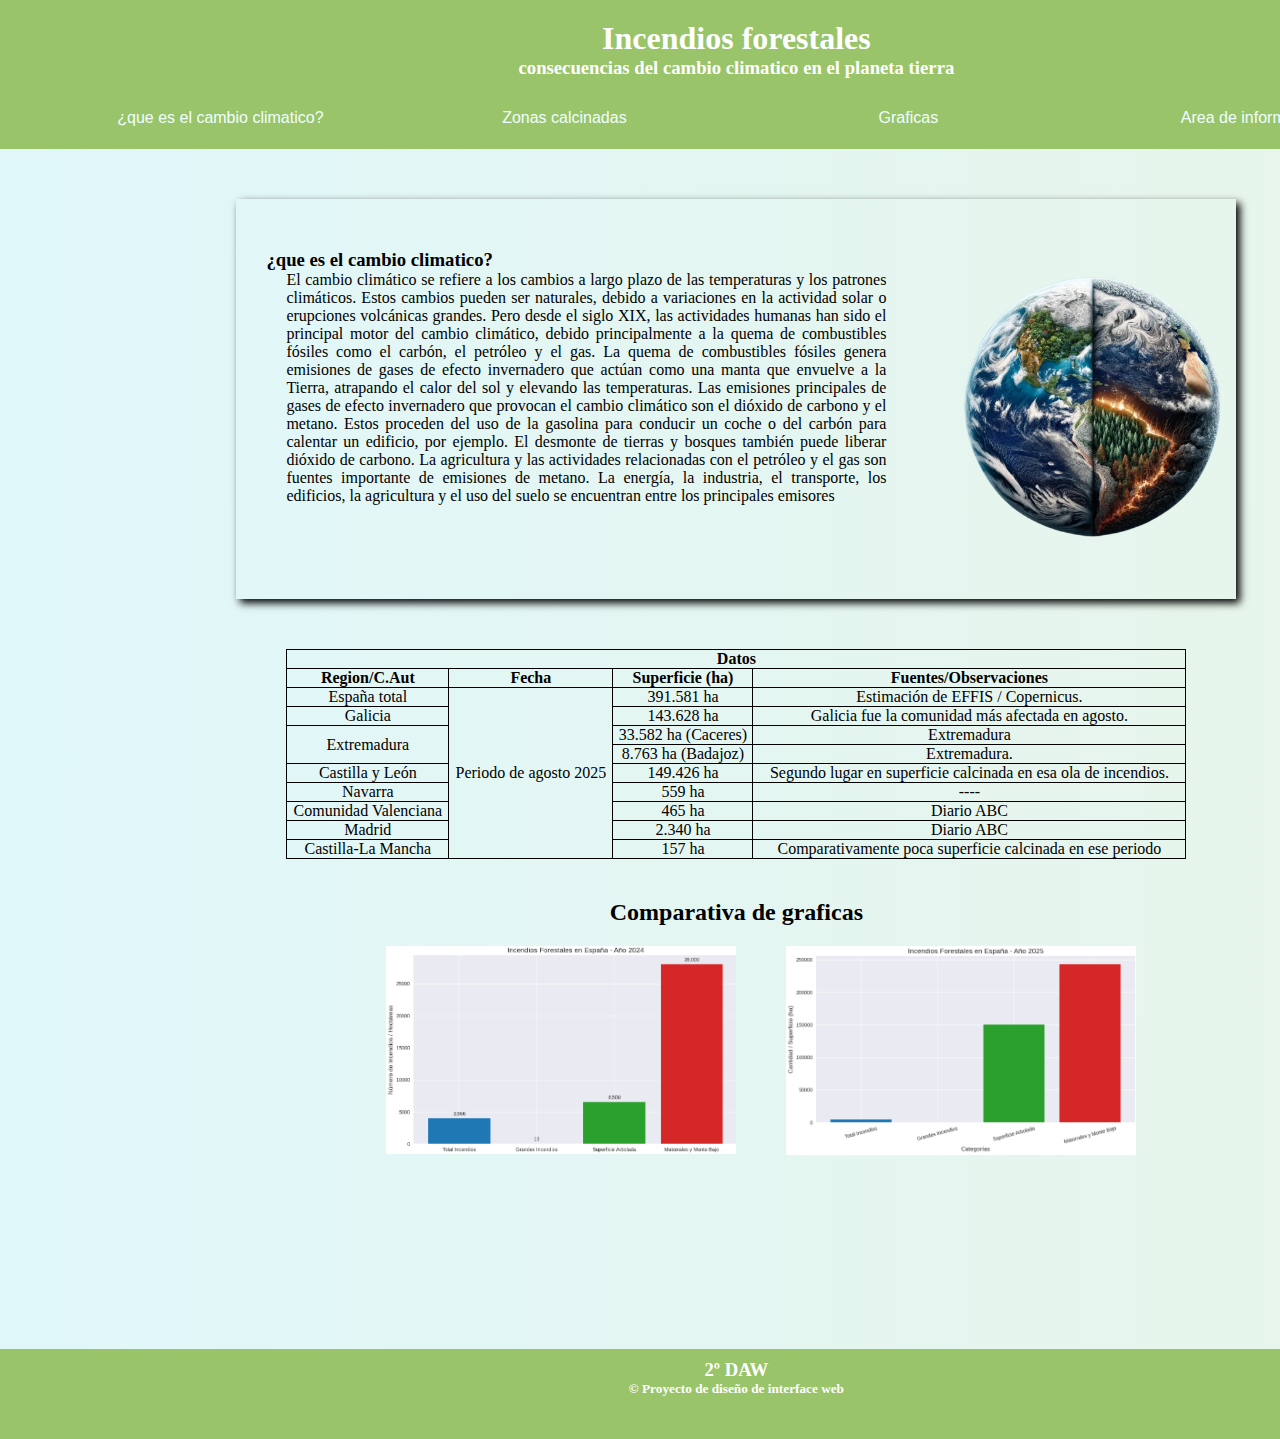
<file: index.html>
<!DOCTYPE html>
<html lang="es">
<head>
    <meta charset="UTF-8">
    <meta name="viewport" content="width=device-width, initial-scale=1.0">
    <title>Incendios forestales</title>
    <link rel="stylesheet" href="style.css">
</head>
<body>
    <header>
        <h1>Incendios forestales</h1>
        <h3>consecuencias del cambio climatico en el planeta tierra</h3>
    </header>
    <nav>
        <a href="#que_es_cm" class="indice"><div><p>¿que es el cambio climatico?</p></div></a>
        <a href="#datos" class="indice"><div><p>Zonas calcinadas</p></div></a>
        <a href="#comparador" class="indice"><div><p>Graficas</p></div></a>
        <a href="info.html" class="indice"><div><p>Area de informacion</p></div></a>
    </nav>
    <main>
        <section class="cambiocClimaticoSeccion">
            <h3 class="subtituloCambioClimatico" id="que_es_cm">¿que es el cambio climatico?</h3>
            <div class="parrafo">
                <p>El cambio climático se refiere a los cambios a largo plazo de las temperaturas y los patrones climáticos. Estos cambios pueden ser naturales, 
                    debido a variaciones en la actividad solar o erupciones volcánicas grandes. Pero desde el siglo XIX, las actividades humanas han sido el principal
                     motor del cambio climático, debido principalmente a la quema de combustibles fósiles como el carbón, el petróleo y el gas.
    
                    La quema de combustibles fósiles genera emisiones de gases de efecto invernadero que actúan como una manta que envuelve a la Tierra, 
                    atrapando el calor del sol y elevando las temperaturas.
    
                    Las emisiones principales de gases de efecto invernadero que provocan el cambio climático son el dióxido de carbono y el metano. Estos proceden del 
                    uso de la gasolina para conducir un coche o del carbón para calentar un edificio, por ejemplo. El desmonte de tierras y bosques también puede liberar 
                    dióxido de carbono. La agricultura y las actividades relacionadas con el petróleo y el gas son fuentes importante de emisiones de metano. La energía, 
                    la industria, el transporte, los edificios, la agricultura y el uso del suelo se encuentran entre los principales emisores
                </p>
            </div>
            <div class="imagenesParrafo">
                <img src="img/cambioClimatio.png" alt="IMAGEN">
            </div>
        </section>
        <table id="datos">
            <tr>
                <th colspan="4">Datos</th>
            </tr>
            <tr>
                <th>Region/C.Aut</th>
                <th>Fecha</th>
                <th>Superficie (ha)</th>
                <th>Fuentes/Observaciones</th>
            </tr>
            <tr>
                <td>España total</td>
                <td rowspan="9">Periodo de agosto 2025</td>
                <td>391.581 ha</td>
                <td>Estimación de EFFIS / Copernicus.</td>
            </tr>
            <tr>
                <td>Galicia</td>
                <td>143.628 ha</td>
                <td>Galicia fue la comunidad más afectada en agosto.</td>
            </tr>
            <tr>
                <td rowspan="2">Extremadura</td>
                <td>33.582 ha (Caceres)</td>
                <td>Extremadura</td>
            </tr>
            <tr>
                <td>8.763 ha (Badajoz)</td>
                <td>Extremadura.</td>
            </tr>
            <tr>
                <td>Castilla y León</td>
                <td>149.426 ha</td>
                <td>Segundo lugar en superficie calcinada en esa ola de incendios.</td>
            </tr>
            <tr>
                <td>Navarra</td>
                <td>559 ha</td>
                <td>----</td>
            </tr>
            <tr>
               <td>Comunidad Valenciana</td>
               <td>465 ha</td>
               <td>Diario ABC</td> 
            </tr>
            <tr>
                <td>Madrid</td>
                <td>2.340 ha</td>
                <td>Diario ABC</td>
            </tr>
            <tr>
                <td>Castilla‑La Mancha</td>
                <td>157 ha</td>
                <td>Comparativamente poca superficie calcinada en ese periodo</td>
            </tr>
        </table>
        <section id="comparador">
            <h2>Comparativa de graficas</h2>
                <img src="img/grafico2025.png" alt="GRAFICO 2" class="grafica">
                <img src="img/grafico2024.png" alt="GRAFICO 1" class="grafica">
        </section>
    </main>
    <footer>
        <h3>2º DAW</h3>
        <h5>© Proyecto de diseño de interface web</h5>
    </footer>
</body>
</html>
</file>
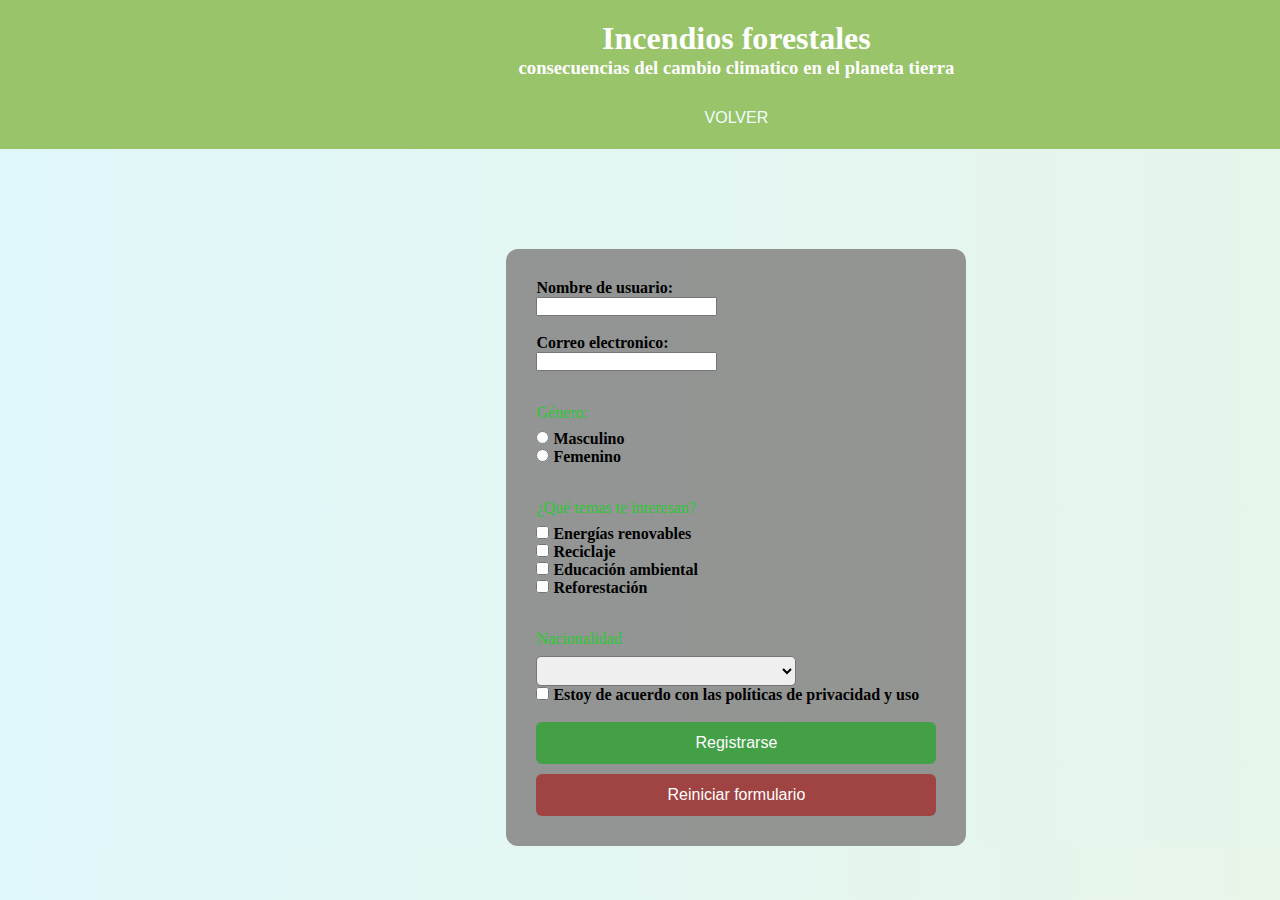
<file: formulario.html>
<!DOCTYPE html>
<html lang="es">
<head>
    <meta charset="UTF-8">
    <meta name="viewport" content="width=device-width, initial-scale=1.0">
    <title>formulario</title>
    <link rel="stylesheet" href="style.css">
</head>
<body>
    <header>
        <h1>Incendios forestales</h1>
        <h3>consecuencias del cambio climatico en el planeta tierra</h3>
    </header>
    <nav>
        <a href="info.html" class="indice"><div><p>VOLVER</p></div></a>
      
    </nav>

    <form action="" method="post">
    
        <!-- Usuario y contraseña -->
        <label for="usuario">Nombre de usuario:</label><br>
        <input type="text" id="usuario" name="usuario"><br><br>
    
        <label for="password">Correo electronico:</label><br>
        <input type="mail" id="mail" name="mail"><br><br>
    
        <!-- Género -->
        <p class="txt-form">Género:</p>
        <input type="radio" id="masculino" name="genero" value="masculino">
        <label for="masculino">Masculino</label><br>
        <input type="radio" id="femenino" name="genero" value="femenino">
        <label for="femenino">Femenino</label><br><br>

        
        <!-- Intereses relacionados con el cambio climático -->
        <p class="txt-form">¿Qué temas te interesan?</p>
        <input type="checkbox" id="energias-renovables" name="intereses[]" value="energias-renovables">
        <label for="energias-renovables">Energías renovables</label><br>
        <input type="checkbox" id="reciclaje" name="intereses[]" value="reciclaje">
        <label for="reciclaje">Reciclaje</label><br>
        <input type="checkbox" id="educacion-ambiental" name="intereses[]" value="educacion-ambiental">
        <label for="educacion-ambiental">Educación ambiental</label><br>
        <input type="checkbox" id="reforestacion" name="intereses[]" value="reforestacion">
        <label for="reforestacion">Reforestación</label><br><br>



        <p class="txt-form">Nacionalidad</p>
        <select name="paises" id="" required>
            <option value="" selected></option>
            <option value="China">China</option>
            <option value="Korea">Korea</option>
            <option value="Francia">Francia</option>
            <option value="Alemania">Alemania</option>
            <option value="Bulgaria">Bulgaria</option>
            <option value="EEUU">Estados Unidos</option>
            <option value="Canadá">Canadá</option>
            <option value="Tailandia">Tailandia</option>
            <option value="Italia">Italia</option>
            <option value="España">España</option>
        </select>


        <!-- Aceptación de políticas -->
        <input type="checkbox" id="politicas" name="politicas" required>
        <label for="politicas">Estoy de acuerdo con las políticas de privacidad y uso</label><br><br>
    
        <input type="submit" value="Registrarse">
        <input type="reset" value="Reiniciar formulario">
      </form>
</body>
</html>
</file>
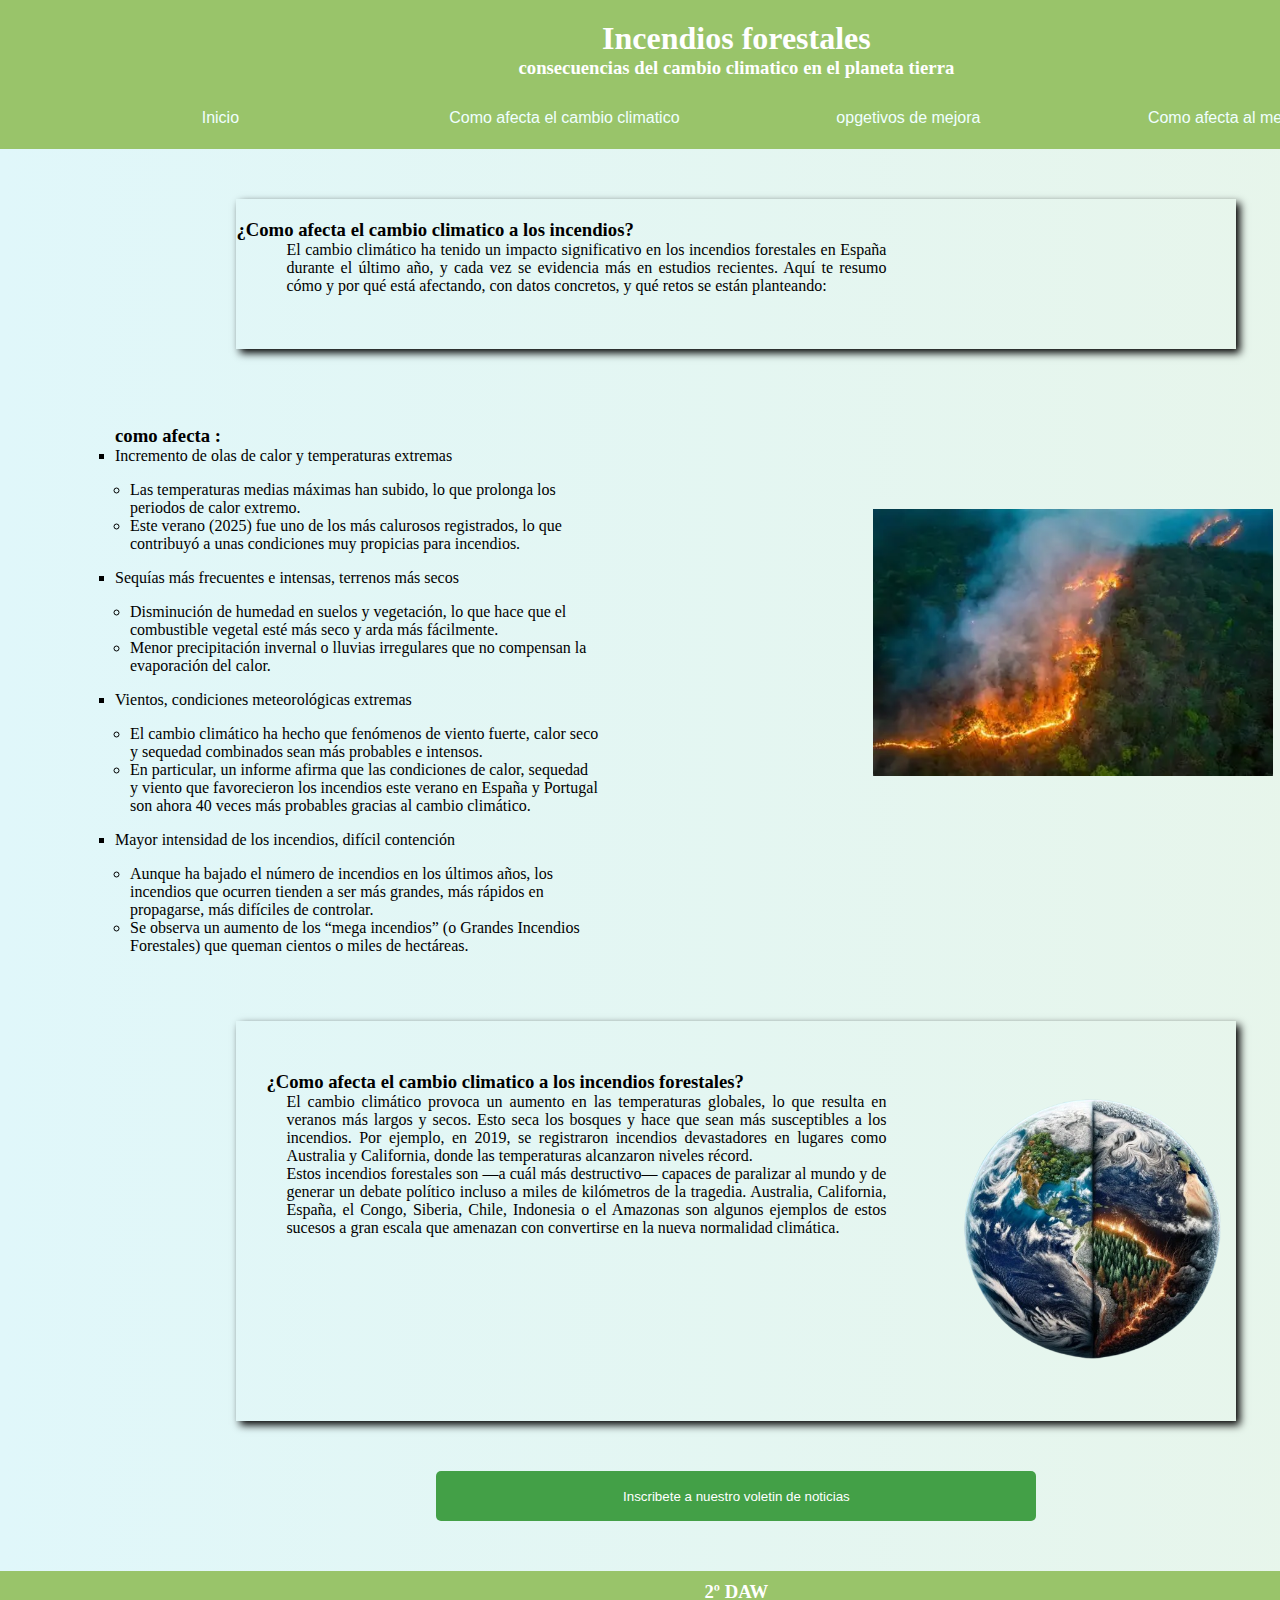
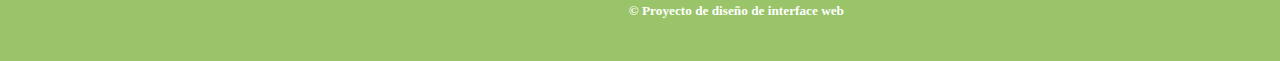
<file: info.html>
<!DOCTYPE html>
<html lang="es">
<head>
    <meta charset="UTF-8">
    <meta name="viewport" content="width=device-width, initial-scale=1.0">
    <title>Incendios forestales</title>
    <link rel="stylesheet" href="style.css">
</head>
<body>
    <header>
        <h1>Incendios forestales</h1>
        <h3>consecuencias del cambio climatico en el planeta tierra</h3>
    </header>
    <nav>
        <a href="index.html" class="indice"><div><p>Inicio</p></div></a>
        <a href="#subtituloCambioClimatico" class="indice"><div><p>Como afecta el cambio climatico</p></div></a>
        <a href="#mejora" class="indice"><div><p>opgetivos de mejora</p></div></a>
        <a href="#afeccion" class="indice"><div><p>Como afecta al medio natural</p></div></a>
    </nav>
    <section id="notaDeDialogo">
        <h3 id="subtituloCambioClimatico">¿Como afecta el cambio climatico a los incendios?</h3>
        <div class="parrafo">
            <p>
                El cambio climático ha tenido un impacto significativo en los incendios
                 forestales en España durante el último año, y cada vez se evidencia más en estudios recientes. Aquí te resumo
                  cómo y por qué está afectando, con datos concretos, y qué retos se están planteando:
            </p>
        </div>
    </section>
   <section class="lista" id="mejora">
    <ul>
        <h3>como afecta : </h3>
        <li>
            Incremento de olas de calor y temperaturas extremas
             <ul class="sublista">
                <li>Las temperaturas medias máximas han subido, lo que prolonga los periodos de calor extremo.</li>
                <li>Este verano (2025) fue uno de los más calurosos registrados, lo que contribuyó a unas condiciones muy propicias para incendios.</li>
             </ul>
        </li>
        <li>Sequías más frecuentes e intensas, terrenos más secos
            <ul class="sublista">
                <li>Disminución de humedad en suelos y vegetación, lo que hace que el combustible vegetal esté más seco y arda más fácilmente.</li>
                <li>Menor precipitación invernal o lluvias irregulares que no compensan la evaporación del calor.</li>
            </ul>
        </li>
        <li>Vientos, condiciones meteorológicas extremas
            <ul class="sublista">
                <li>El cambio climático ha hecho que fenómenos de viento fuerte, calor seco y sequedad combinados sean más probables e intensos.</li>
                <li>En particular, un informe afirma que las condiciones de calor, sequedad y viento que favorecieron los incendios este verano en España y 
                    Portugal son ahora 40 veces más probables gracias al cambio climático.</li>
            </ul>
        </li>
        <li>Mayor intensidad de los incendios, difícil contención
            <ul class="sublista">
                <li>Aunque ha bajado el número de incendios en los últimos años, los incendios que ocurren tienden a ser más grandes, más rápidos en propagarse, más difíciles de controlar.</li>
                <li>Se observa un aumento de los “mega incendios” (o Grandes Incendios Forestales) que queman cientos o miles de hectáreas.</li>
            </ul>
        </li>
   </section>
   <div class="imagenLista">
    <img src="img/incendio.webp" alt="IMAGEN" id="imagen_incendio">
   </div>
   <section class="cambiocClimaticoSeccion" id="afeccion">
        <h3 class="subtituloCambioClimatico">¿Como afecta el cambio climatico a los incendios forestales?</h3>
        <div class="parrafo">
            <p>El cambio climático provoca un aumento en las temperaturas globales,
                 lo que resulta en veranos más largos y secos. Esto seca los bosques y hace que sean más susceptibles
                  a los incendios. Por ejemplo, en 2019, se registraron incendios devastadores en lugares como Australia 
                  y California, donde las temperaturas alcanzaron niveles récord.<br>

                  Estos incendios forestales son —a cuál más destructivo— capaces de paralizar al mundo y de generar un debate político incluso a miles de kilómetros de la tragedia.
                   Australia, California, España, el Congo, Siberia, Chile, Indonesia o el Amazonas son algunos ejemplos de estos sucesos a gran escala que amenazan con convertirse en 
                   la nueva normalidad climática.
            </p>
        </div>
        <div class="imagenesParrafo">
            <img src="img/cambioClimatio.png" alt="IMAGEN">
        </div>
    </section>

    <a href="formulario.html"><button>Inscribete a nuestro voletin de noticias</button></a>

  <footer>
        <h3>2º DAW</h3>
        <h5>© Proyecto de diseño de interface web</h5>
    </footer>
</body>
</html>
</file>
<file: style.css>
*{ /*Para dejar fijo arriba el header*/
    margin: 0;
    padding: 0;
    
}

/* CONTENIDOS GENERALES EN TODAS LAS PANTALLAS*/

html{
background: linear-gradient(to right, #e0f7fa, #e8f5e9);
}

body{
    width: 1472.8px;
    margin: 0 auto;
    padding: 0;
    background: linear-gradient(to right, #e0f7fa, #e8f5e9);
}

header{
    background-color: #99c46a;
    color: white;
    width: 1432.800px;  /*total de la pantalla 1472.8 - padding (20+20) = 1432.800px */
    height: 150;
    padding: 20px;
    text-align: center;
}

nav{
    width: 1472.800px; /*maximo de la pantalla de pruebas */
    height: 50px;
    background-color: #99c46a;
    text-align: center;
}

.indice{
    display: inline-block;
    margin-left: 20px;
    margin-right: 20px;
    padding-top: 10px;
    color: azure;
    font-family: sans-serif;
    text-decoration: none;
    height:30px;
    width: 300px;
    border-radius: 10px;
    transition: background-color 0.5s ease;
}

.indice:hover{
    background-color: #73954f9c;  
}

footer{
    width: 1472.8px;
    height: 90px; /* heigth + padding-top */
    background-color:#99c46a;
    text-align: center;
    color: white;
    margin-top: 50px;
}

footer>h3{
    padding-top: 10px;
}


/* ESTRUCTURA DE PAGINA 1 ----------------------------------------------------------------------- */
.cambiocClimaticoSeccion{
    width: 1000px;
    margin-left: 236.4px; /*calculo para centrar : ((1472.2/2)-500)= 236.4px*/
    margin-right: 236.4px;
    height: 350px; /*height total es 350px + 50 px de padding-top*/
    box-shadow: 4px 4px 8px black;
    padding-top:50px;
    margin-top: 50px;
}


.parrafo{
    width: 600px;
    text-align: justify;
    margin-left: 10px;
    height: 250px;
    margin-left: 50px;
    margin-right: 10px;
    display: inline-block;
}


.subtituloCambioClimatico{
    margin-left: 30px;
}

/*Las imagenes son elementos de linea que actuan con propiedades de bloque comoo es el ancho*/
.imagenesParrafo{ 
    width: 300px;
    height: 200px;
    float: right;
    margin-right: 20px;
    
}

img{
    width: 350px;
}


table{
    border: 1px, solid, black;
    border-collapse: collapse;
    margin-left: 286.4px; /* ancho de la tabla - ancho maximo de la web /2*/
    margin-right: 286.4px;
    margin-top: 30px;
    width: 900px;
    text-align: center;
    margin-top: 50px;
}
tr,td,th{
    border: 1px, solid, black;
    border-collapse: collapse;
}


#comparador{
    width: 900px;
    height: 400px;
    margin: auto;
    text-align: center;
    margin-top: 40px;
}
.grafica{
    width: 350px;
   
    margin: auto;
    float: right;
    margin-right: 50px;
    margin-top: 20px;
}


/***********************************************************************************/

/*PAGINA 2*/
#notaDeDialogo{
    width: 1000px;
        margin: auto;
        height: 130px; /*150 em total = 130 de height y 20 de*/
        box-shadow: 4px 4px 8px black;
        padding: 0%;
        padding-top: 20px;
        margin-top: 50px;
}
ul{
    list-style: square;
    margin-block-start: 1em !important;
    margin-block-end: 1em !important;
    margin-left: 15px;
}
.sublista{
    list-style: circle;
}
.lista{
    width: 500px;
    display: inline-block;
    margin-top: 60px;
    margin-left: 100px;
}
.imagenLista{
    float: right;

    margin-top: 160px;
    margin-right: 200px;
}
#imagen_incendio {
    width: 400px;
}

button{
    width: 600px;
    height: 50px;
    border-radius: 5px;
    text-align: center;
    display: block;
    margin: auto;
    margin-top: 50px;
    background-color: #43a047;
    color: white;
    border: none;
    transition: background-color 0.3s ease;
    
}
a{
    text-decoration: none;
}
button:hover {
    background-color: #388e3c;
}
/*FORMULARIO ESTILOS*****************************************************************/

form {
    padding: 30px;
    border-radius: 12px;
    width: 100%;
    max-width: 400px;
    background-color: #6158589e;
    font-weight: 700;
    margin: auto;
    margin-top: 100px;
}

select {
    display: block;
    width: 260px;
    height: 30px;
    border-radius: 5px;
}

.txt-form {   /* dimensiones del form  */
    margin-top: 15px;
    margin-bottom: 8px;
    font-weight: 500;
    color: #2aca32;
}

input[type="submit"] { /*accedo a la propiedad de type para controlar que solo los type submit reciban esta propiedad*/
    background-color: #43a047;
    color: white;
    border: none;
    padding: 12px;
    width: 100%;
    border-radius: 6px;
    font-size: 16px;
    transition: background-color 0.3s ease;
}

input[type="reset"] {
    background-color: #a04343;
    color: white;
    border: none;
    padding: 12px;
    width: 100%;
    border-radius: 6px;
    font-size: 16px;
    margin-top: 10px;
    transition: background-color 0.3s ease; /* de esta forma indico que el fondo transicione de forma fluida */
}
 /*Indico el nuevo fondo al pasar por encima del boton*/
input[type="submit"]:hover {
    background-color: #388e3c;
}

input[type="reset"]:hover {
    background-color: #8e3838;
}
</file>
